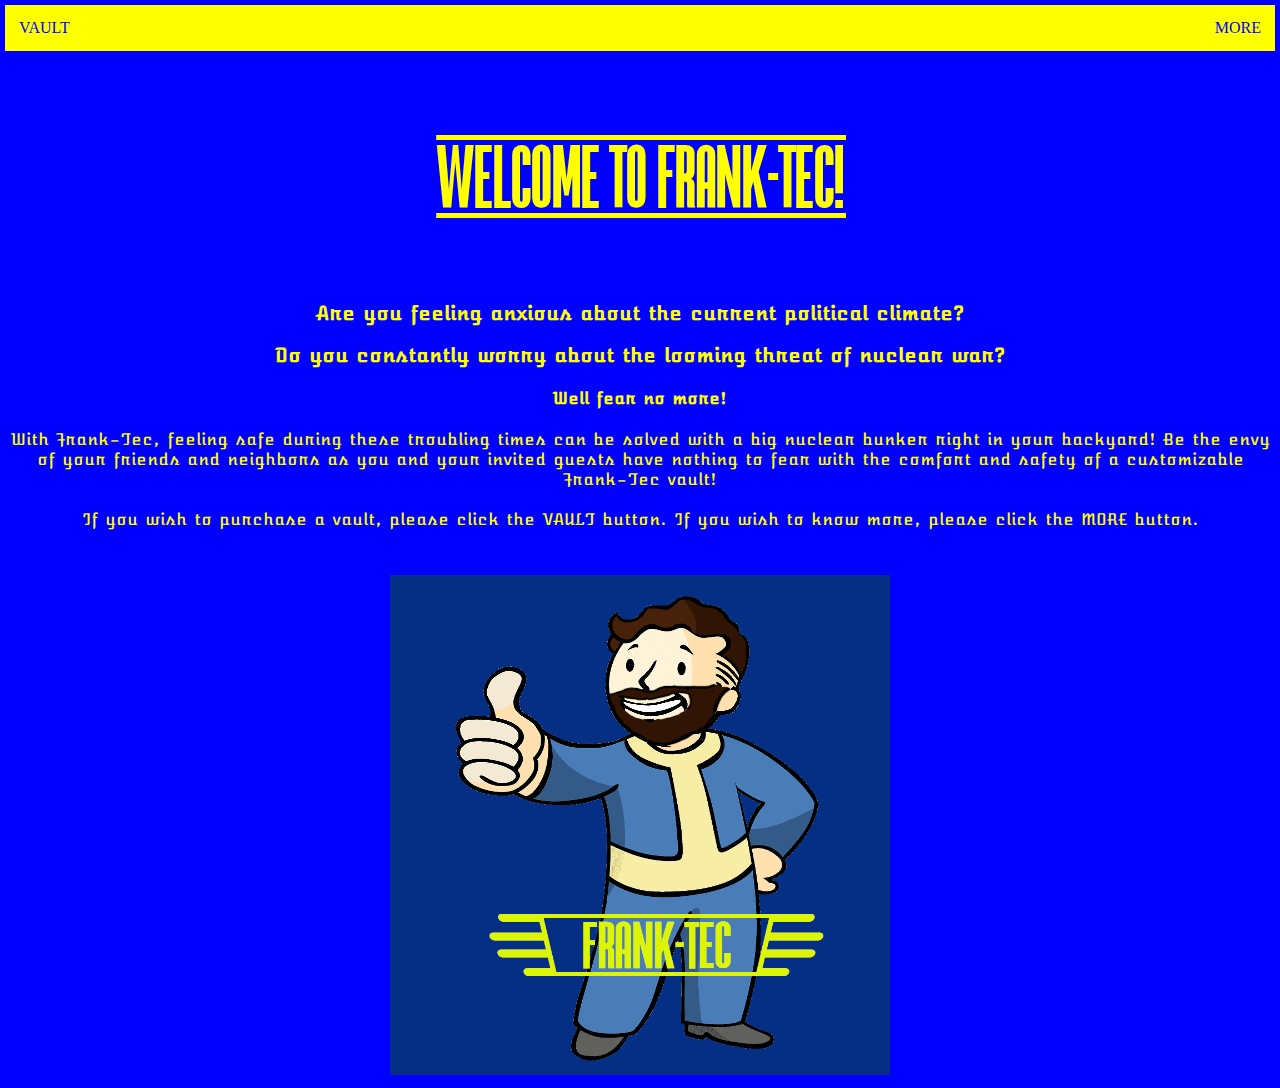
<file: index.html>
<!DOCTYPE html>
<html>
    <head>
        <title>WELCOME TO FRANK-TEC!</title>
        <link href="style.css" rel="stylesheet">
    </head>
    <body class="index">
        <nav>
            <ul class="topnav">
                <li class="left"><a href="singin.html">VAULT</a></li>
                <li class="right"><a href="about.html">MORE</a></li>
            </ul>
        </nav>
            <div class="intro">
        <h1>WELCOME TO FRANK-TEC!</h1>
        <h3>Are you feeling anxious about the current political climate?</h3>
        <h3>Do you constantly worry about the looming threat of nuclear war?</h3>
        <h4>Well fear no more!</h4>
        <p>
            With Frank-Tec, feeling safe during these troubling times can be solved with a big nuclear bunker right in your backyard! Be the envy of your friends and neighbors as you and your invited guests have nothing to fear with the comfort and safety of a customizable Frank-Tec vault!<br><br>
            If you wish to purchase a vault, please click the VAULT button. If you wish to know more, please click the MORE button.
        </p>
        <br>
            </div>
            <div class="more">
            <div>
                <div class="welcome">
                    <img src="photos/tec.png" class="welcome">
                </div>
            </div>
        </div>
    </body>
</html>
</file>
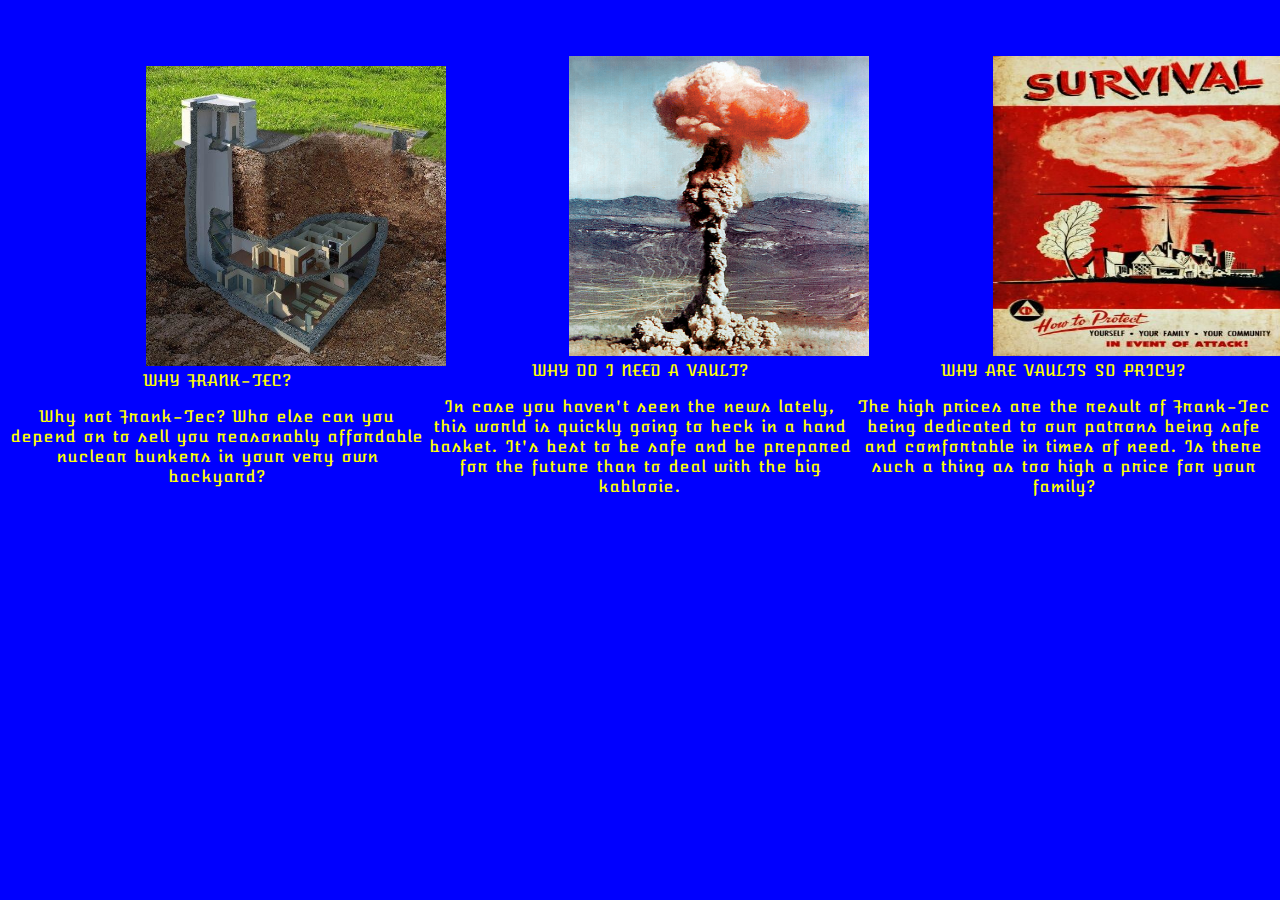
<file: about.html>
<!DOCTYPE html>
<html>
    <head>
        <title>ABOUT FRANK-TEC</title>
        <link href="style.css" rel="stylesheet">
    </head>
    <body>   
        <div class="container">
            <div class="row">
                <div class="col">
                    <div class="icon">
                        <img src="photos/bunker.jpg">
                    </div>
                        <label class="about">WHY FRANK-TEC?</label>
                        <p class="about">Why not Frank-Tec? Who else can you depend on to sell you reasonably affordable nuclear bunkers in your very own backyard?</p>
                </div>
                <div class="col">
                    <div class="icon">
                        <img src="photos/blast.png">
                    </div>
                        <label class="about">WHY DO I NEED A VAULT?</label>
                        <p class="about">In case you haven't seen the news lately, this world is quickly going to heck in a hand basket. It's best to be safe and be prepared for the future than to deal with the big kablooie.</p>
                </div>
                <div class="col">
                    <div class="icon">
                        <img src="photos/poster.jpg">
                    </div>
                        <label class="about">WHY ARE VAULTS SO PRICY?</label>
                        <p class="about">The high prices are the result of Frank-Tec being dedicated to our patrons being safe and comfortable in times of need. Is there such a thing as too high a price for your family?</p>
                </div>
            </div>
        </div>  
    </body>
</html>
</file>
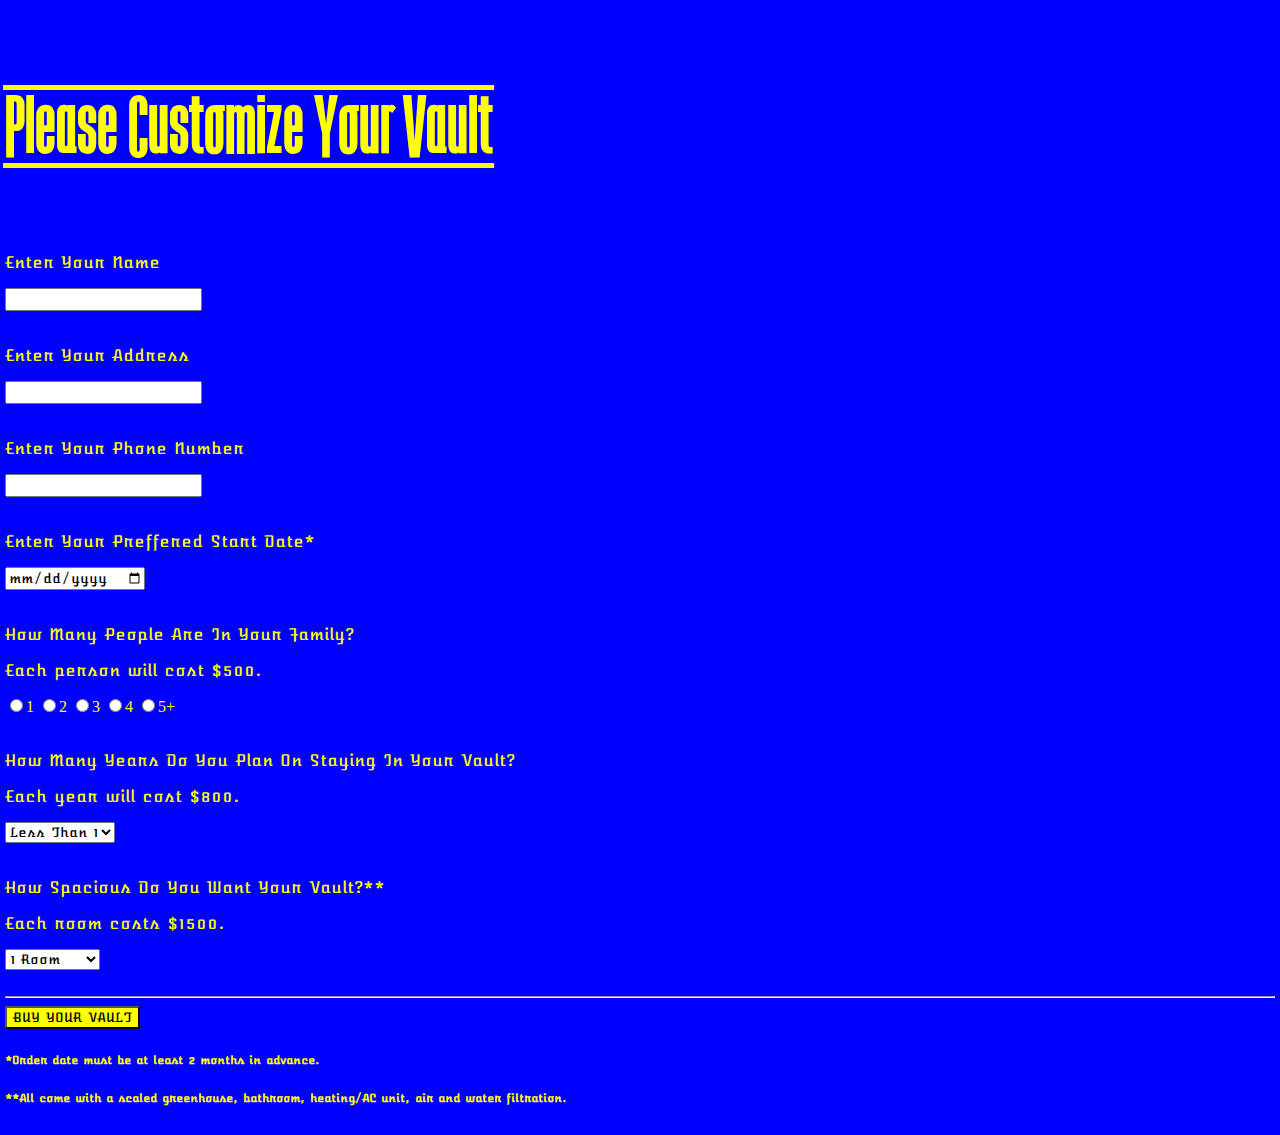
<file: singin.html>
<!DOCTYPE html>
<html>
    <head>
        <title>SELECT A VAULT</title>
        <link href="style.css" rel="stylesheet">
    </head>
    <body>
        <h1>Please Customize Your Vault</h1>
        <form action="https://formspree.io/f/xzboarbe" method="post">
        <div>
            <p>Enter Your Name</p>
            <input type="text" id="name" name="name" required>
        </div><br>
        <div>
            <p>Enter Your Address</p>
            <input type="text" id="address" name="address" required>
        </div><br>
        <div>
            <p>Enter Your Phone Number</p>
            <input type="number" id="phone" name="phone" required>
        </div><br>
        <div>
            <p>Enter Your Preffered Start Date*</p>
            <input type="date" id="order" name="order" required>
        </div><br>
        <div>
            <p>How Many People Are In Your Family?</p>
            <p>Each person will cost $500.</p>
            <input type="radio" id="family" name="family">1
            <input type="radio" id="family" name="family">2
            <input type="radio" id="family" name="family">3
            <input type="radio" id="family" name="family">4
            <input type="radio" id="family" name="family">5+
        </div><br>
        <div>
            <p>How Many Years Do You Plan On Staying In Your Vault?</p>
            <p>Each year will cost $800.</p>
            <select required>
                <option value="1">Less Than 1</option>
                <option value="2">1-10</option>
                <option value="3">11-25</option>
                <option value="4">26-49</option>
                <option value="5">50+</option>
            </select>
        </div><br>
        <div>
            <p>How Spacious Do You Want Your Vault?**</p>
            <p>Each room costs $1500.</p>
            <select required>
                <option value="1">1 Room</option>
                <option value="2">4 Rooms</option>
                <option value="3">7 Rooms</option>
                <option value="4">10 Rooms</option>
                <option value="5">11+ Rooms</option>
            </select>
        </div><br>
        </form><hr>
        <button type="submit" class="buy">BUY YOUR VAULT</button>
        <footer>
            <h6>*Order date must be at least 2 months in advance.</h6>
            <h6>**All come with a scaled greenhouse, bathroom, heating/AC unit, air and water filtration.</h6>
        </footer>
    </body>
</html>
</file>
<file: style.css>
@font-face
{
    font-family:juke;
    src:url(font/The_Juke_Box-FFP.ttf);
}

@font-face
{
    font-family:atomic;
    src:url(font/AtomicAge-Regular.ttf);
}

p, label, h3, h4, option, input, button, h6, select, radio
{
    font-family: atomic;
}

body
{
    background-color: blue;
    color:yellow;
}

/* ######################### NAV BAR ######################## */

nav
{
    width: 100%;
    margin:0;
}

nav ul
{
    background-color:yellow;
    overflow:hidden;
    margin:0;
    padding:0;
}

ul.topnav li.left
{
    list-style: none;
    float: left;
}

ul.topnav li.right
{
    list-style: none;
    float: right;
}

ul.topnav li a
{
    display:block;
    text-decoration: none;
    min-height: 16px;
    text-align: center;
    padding: 14px;
    text-transform: uppercase;
    color: blue;
}

ul.topnav li a:hover
{
    background-color: green
    color: black;
}

/* ########################## INDEX ######################### */
body.index
{
    align-items: center;
}

img.welcome
{
    width:500px;
    height:500px;
}

div.intro
{ 
    align-content: center;
    text-align: center;
    padding:4px;
    border:3px;
}

.more .welcome
{ 
    display: block;
    align-items: center;
    padding:4px;
    border:3px;
}

.selection
{ 
    display: flex;
    justify-content: center;
    align-items: center;
    padding:10px;
}

h1
{
    font-family: juke;
    font-size:100px;
    font-weight: lighter;
}

/* ########################## ABOUT ######################### */
.container
{
    width:100%;
    padding-top:4%;
}

.row
{
    display: flex;
    flex-wrap: wrap;
    flex-direction: row;
    align-content: center;
}

.col
{
    align-content: center;
    width:33.33%;
}

.box
{
    margin:auto;
    align-content:center;
}

img
{
    margin:auto;
    width:300px;
    height:300px;
    align-content:center;
}

.icon
{
    margin:auto;
    width:33.33%;
    align-content:center;
}

body
{
    margin:auto;
    align-content: center;
    padding:5px;
    align-items:center; 
}

label.about
{
    text-align: center;
    display: block;
    margin:auto;
}

p.about
{
    text-align: center;
}

/* ########################## SIGN-IN ######################### */
button
{
    text-align: center;
    background-color: yellow;
    justify-content: space-between;
}
</file>
